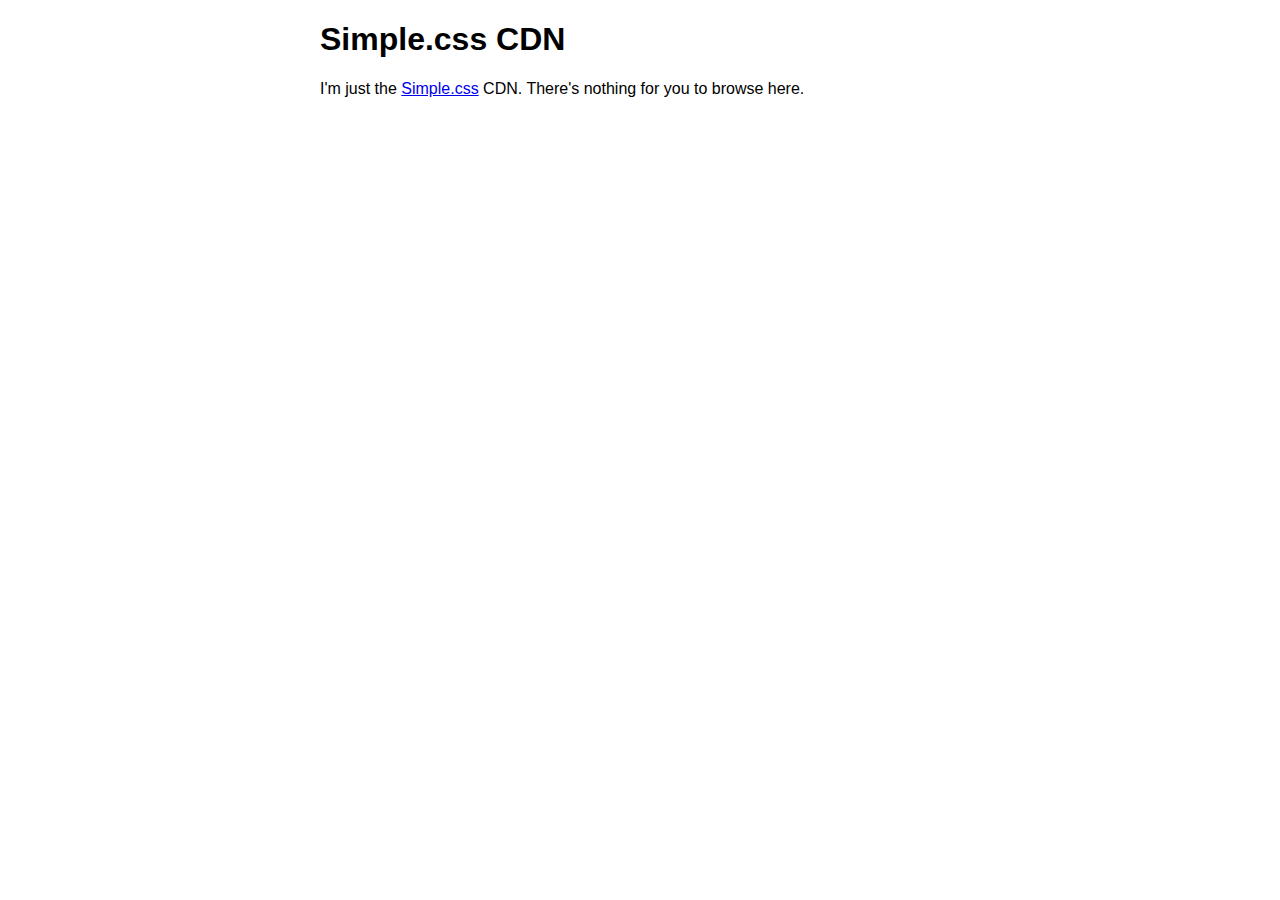
<file: public/css/simple.css/index.html>
<!DOCTYPE html>
<html lang="en" dir="ltr">
  <head>
    <meta charset="utf-8">
    <title>Simple.css CDN</title>
    <style>
      body {
        display:block;
        max-width: 40rem;
        margin: 0 auto;
        padding: 0 1rem;
        font-family: -apple-system, BlinkMacSystemFont, "Avenir Next", Avenir,
          "Nimbus Sans L", Roboto, Noto, "Segoe UI", Arial, Helvetica,
          "Helvetica Neue", sans-serif;
      }
    </style>
  </head>
  <body>
    <h1>Simple.css CDN</h1>
      <p>I'm just the <a href="https://simplecss.org">Simple.css</a> CDN. There's nothing for you to browse here.</p>
  </body>
</html>
</file>
